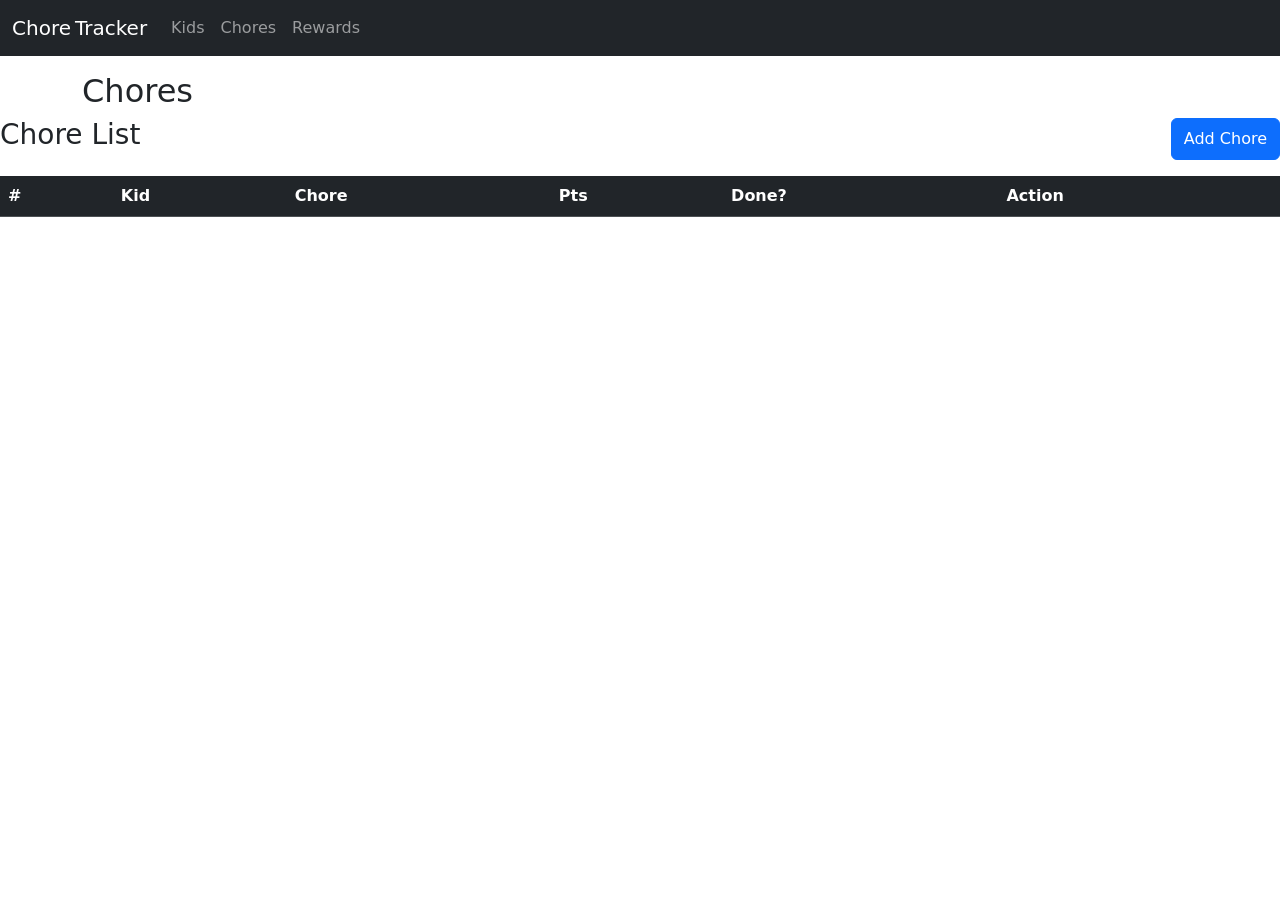
<file: chores.html>
<!DOCTYPE html>
<html lang="en">
<head>
  <meta charset="utf-8">
  <title>Family Chore Tracker – <span id="pageName"></span></title>
  <link rel="stylesheet" href="style.css">
  <!-- Optional Bootstrap CDN for quick styling -->
  <link href="https://cdn.jsdelivr.net/npm/bootstrap@5.3.2/dist/css/bootstrap.min.css" rel="stylesheet">
</head>
<body>
  <nav class="navbar navbar-expand-lg navbar-dark bg-dark mb-3">
    <div class="container-fluid">
      <a class="navbar-brand" href="kids.html">Chore Tracker</a>
      <div class="collapse navbar-collapse">
        <ul class="navbar-nav me-auto mb-2 mb-lg-0">
          <li class="nav-item"><a class="nav-link" href="kids.html">Kids</a></li>
          <li class="nav-item"><a class="nav-link" href="chores.html">Chores</a></li>
          <li class="nav-item"><a class="nav-link" href="rewards.html">Rewards</a></li>
        </ul>
      </div>
    </div>
  </nav>

  <div class="container">
    <h2 id="pageName"></h2>
    <div id="content"></div>
  </div>

  <script src="app.js"></script>
</body>
</html>
<!-- Chore List UI -->
<div class="d-flex justify-content-between mb-3">
  <h3>Chore List</h3>
  <button class="btn btn-primary" id="addChoreBtn">Add Chore</button>
</div>
<table class="table table-hover" id="choresTable">
  <thead class="table-dark">
    <tr><th>#</th><th>Kid</th><th>Chore</th><th>Pts</th><th>Done?</th><th>Action</th></tr>
  </thead>
  <tbody></tbody>
</table>

<!-- Modal for adding a chore -->
<div class="modal fade" id="choreModal" tabindex="-1">
  <div class="modal-dialog"><div class="modal-content">
    <div class="modal-header"><h5 class="modal-title">Add Chore</h5>
      <button type="button" class="btn-close" data-bs-dismiss="modal"></button>
    </div>
    <div class="modal-body">
      <input type="text" id="choreKidSelect" class="form-control mb-2" placeholder="Select kid" list="kidsListOptions">
      <datalist id="kidsListOptions"></datalist>
      <input type="text" id="choreDescInput" class="form-control mb-2" placeholder="Chore description">
      <input type="number" id="chorePtsInput" class="form-control" placeholder="Points" min="1">
    </div>
    <div class="modal-footer">
      <button type="button" class="btn btn-secondary" data-bs-dismiss="modal">Cancel</button>
      <button type="button" class="btn btn-primary" id="saveChoreBtn">Save</button>
    </div>
  </div></div>
</div>
</file>
<file: style.css>
body { background:#f9fafb; }
.navbar { background:#282c34 !important; }
h2 { font-weight: 500; margin-top: 0; }
.form-control { width: 100%; }
.modal .modal-header .btn-close { filter:invert(0.8); }
</file>
